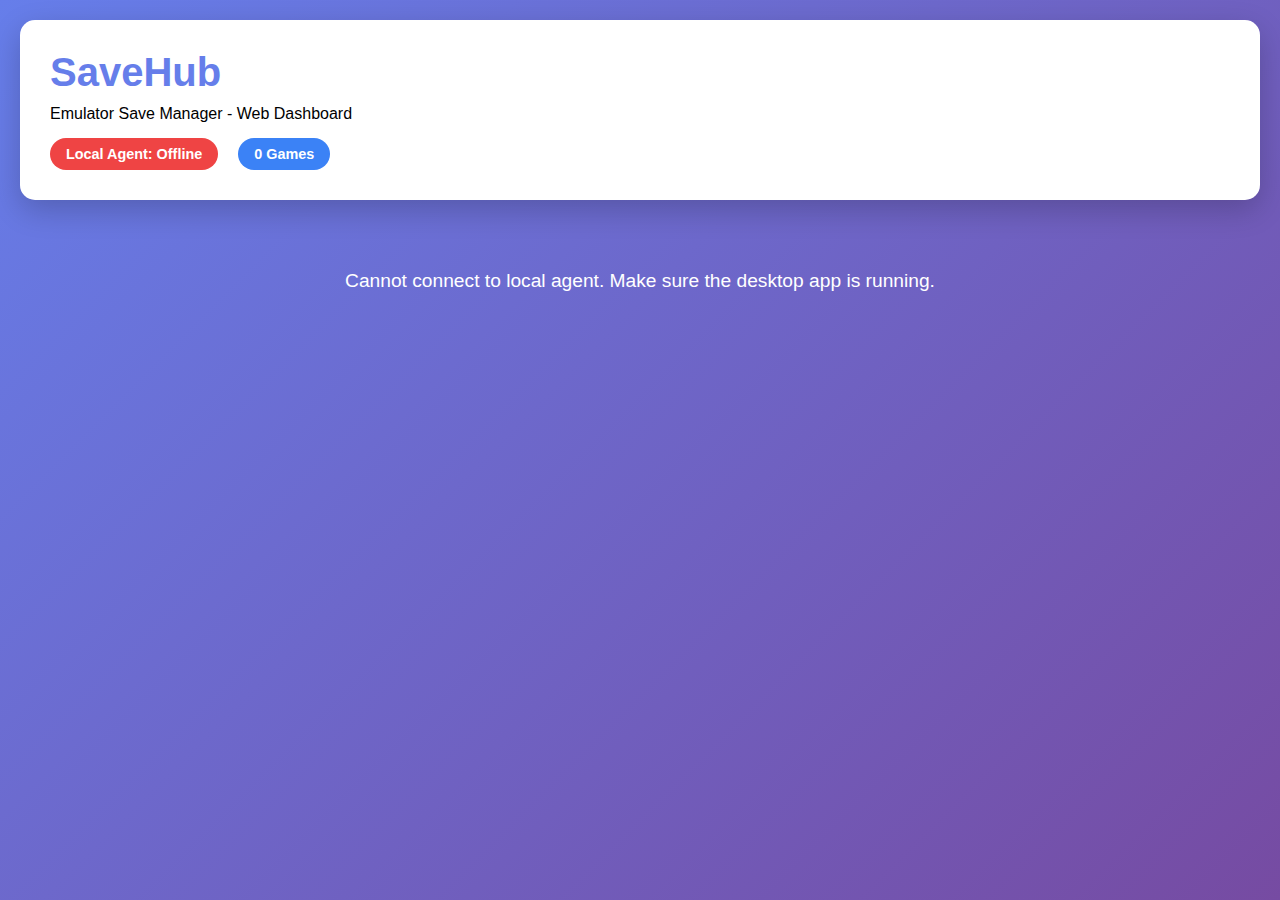
<file: git_commits/flask_web_dashboard.html>
<!DOCTYPE html>
<html lang="en">
<head>
    <meta charset="UTF-8">
    <meta name="viewport" content="width=device-width, initial-scale=1.0">
    <title>SaveHub - Emulator Save Manager</title>
    <style>
        * {
            margin: 0;
            padding: 0;
            box-sizing: border-box;
        }

        body {
            font-family: 'Segoe UI', Tahoma, Geneva, Verdana, sans-serif;
            background: linear-gradient(135deg, #667eea 0%, #764ba2 100%);
            min-height: 100vh;
            padding: 20px;
        }

        .container {
            max-width: 1400px;
            margin: 0 auto;
        }

        header {
            background: white;
            padding: 30px;
            border-radius: 15px;
            box-shadow: 0 10px 30px rgba(0,0,0,0.2);
            margin-bottom: 30px;
        }

        h1 {
            color: #667eea;
            font-size: 2.5em;
            margin-bottom: 10px;
        }

        .status-bar {
            display: flex;
            gap: 20px;
            margin-top: 15px;
        }

        .status-badge {
            padding: 8px 16px;
            border-radius: 20px;
            font-size: 0.9em;
            font-weight: 600;
        }

        .status-online {
            background: #10b981;
            color: white;
        }

        .status-offline {
            background: #ef4444;
            color: white;
        }

        .game-grid {
            display: grid;
            grid-template-columns: repeat(auto-fill, minmax(280px, 1fr));
            gap: 25px;
            margin-top: 20px;
        }

        .game-card {
            background: white;
            border-radius: 15px;
            overflow: hidden;
            box-shadow: 0 5px 15px rgba(0,0,0,0.1);
            transition: transform 0.3s, box-shadow 0.3s;
            cursor: pointer;
        }

        .game-card:hover {
            transform: translateY(-5px);
            box-shadow: 0 10px 30px rgba(0,0,0,0.2);
        }

        .game-icon {
            width: 100%;
            height: 180px;
            object-fit: cover;
            background: linear-gradient(135deg, #667eea 0%, #764ba2 100%);
            display: flex;
            align-items: center;
            justify-content: center;
            color: white;
            font-size: 3em;
        }

        .game-icon img {
            width: 100%;
            height: 100%;
            object-fit: cover;
        }

        .game-info {
            padding: 20px;
        }

        .game-title {
            font-size: 1.1em;
            font-weight: 600;
            color: #1f2937;
            margin-bottom: 8px;
            line-height: 1.4;
        }

        .game-disc-id {
            color: #6b7280;
            font-size: 0.85em;
            margin-bottom: 12px;
        }

        .save-states-list {
            margin-top: 10px;
            padding-top: 10px;
            border-top: 1px solid #e5e7eb;
        }

        .save-state-item {
            padding: 6px 0;
            font-size: 0.85em;
            color: #4b5563;
            display: flex;
            align-items: center;
            gap: 6px;
        }

        .launch-button {
            width: 100%;
            padding: 12px;
            background: linear-gradient(135deg, #667eea 0%, #764ba2 100%);
            color: white;
            border: none;
            border-radius: 8px;
            font-size: 1em;
            font-weight: 600;
            cursor: pointer;
            transition: opacity 0.3s;
        }

        .launch-button:hover {
            opacity: 0.9;
        }

        .launch-button:disabled {
            opacity: 0.5;
            cursor: not-allowed;
        }

        .no-games {
            text-align: center;
            padding: 60px 20px;
            background: white;
            border-radius: 15px;
            color: #6b7280;
        }

        .no-games h2 {
            color: #1f2937;
            margin-bottom: 10px;
        }

        .loading {
            text-align: center;
            padding: 40px;
            color: white;
            font-size: 1.2em;
        }

        .modal {
            display: none;
            position: fixed;
            top: 0;
            left: 0;
            right: 0;
            bottom: 0;
            background: rgba(0,0,0,0.7);
            align-items: center;
            justify-content: center;
            z-index: 1000;
        }

        .modal.active {
            display: flex;
        }

        .modal-content {
            background: white;
            padding: 30px;
            border-radius: 15px;
            max-width: 500px;
            width: 90%;
        }

        .modal-title {
            font-size: 1.5em;
            margin-bottom: 20px;
            color: #1f2937;
        }

        .save-option {
            padding: 15px;
            margin: 10px 0;
            border: 2px solid #e5e7eb;
            border-radius: 8px;
            cursor: pointer;
            transition: all 0.3s;
        }

        .save-option:hover {
            border-color: #667eea;
            background: #f9fafb;
        }

        .save-option.selected {
            border-color: #667eea;
            background: #eef2ff;
        }

        .modal-buttons {
            display: flex;
            gap: 10px;
            margin-top: 20px;
        }

        .btn {
            padding: 12px 24px;
            border: none;
            border-radius: 8px;
            font-weight: 600;
            cursor: pointer;
            flex: 1;
        }

        .btn-primary {
            background: #667eea;
            color: white;
        }

        .btn-secondary {
            background: #e5e7eb;
            color: #4b5563;
        }
    </style>
</head>
<body>
    <div class="container">
        <header>
            <h1>SaveHub</h1>
            <p>Emulator Save Manager - Web Dashboard</p>
            <div class="status-bar">
                <span id="localAgentStatus" class="status-badge status-offline">Local Agent: Offline</span>
                <span id="gamesCount" class="status-badge" style="background: #3b82f6; color: white;">0 Games</span>
            </div>
        </header>

        <div id="loadingMessage" class="loading">
            Connecting to local agent...
        </div>

        <div id="gameLibrary" class="game-grid" style="display: none;"></div>

        <div id="noGames" class="no-games" style="display: none;">
            <h2>No Games Found</h2>
            <p>Make sure your local agent is running and PSP saves are in the correct directory</p>
            <p style="margin-top: 10px;"><strong>~/Documents/PPSSPP/PSP/SAVEDATA</strong></p>
        </div>
    </div>

    <!-- Launch Modal -->
    <div id="launchModal" class="modal">
        <div class="modal-content">
            <h2 class="modal-title" id="modalGameTitle">Select Save</h2>
            <div id="saveOptions"></div>
            <div class="modal-buttons">
                <button class="btn btn-secondary" onclick="closeLaunchModal()">Cancel</button>
                <button class="btn btn-primary" onclick="confirmLaunch()">Launch</button>
            </div>
        </div>
    </div>

    <script>
        const API_BASE = 'http://127.0.0.1:8765/api';
        let currentGame = null;
        let selectedSave = null;

        // Check agent status
        async function checkAgentStatus() {
            try {
                const response = await fetch(`${API_BASE}/status`);
                const data = await response.json();
                
                const statusEl = document.getElementById('localAgentStatus');
                if (data.status === 'online') {
                    statusEl.textContent = 'Local Agent: Online';
                    statusEl.className = 'status-badge status-online';
                    loadGames();
                } else {
                    statusEl.textContent = 'Local Agent: Offline';
                    statusEl.className = 'status-badge status-offline';
                }
            } catch (error) {
                document.getElementById('localAgentStatus').className = 'status-badge status-offline';
                document.getElementById('loadingMessage').textContent = 
                    'Cannot connect to local agent. Make sure the desktop app is running.';
            }
        }

        // Load games from local agent
        async function loadGames() {
            try {
                const response = await fetch(`${API_BASE}/games`);
                const data = await response.json();
                
                document.getElementById('loadingMessage').style.display = 'none';
                document.getElementById('gamesCount').textContent = `${data.total} Games`;
                
                if (data.games.length === 0) {
                    document.getElementById('noGames').style.display = 'block';
                    return;
                }
                
                displayGames(data.games);
            } catch (error) {
                console.error('Error loading games:', error);
                document.getElementById('loadingMessage').textContent = 'Error loading games';
            }
        }

        // Display games in grid
        function displayGames(games) {
            const grid = document.getElementById('gameLibrary');
            grid.style.display = 'grid';
            grid.innerHTML = '';
            
            games.forEach(game => {
                const card = document.createElement('div');
                card.className = 'game-card';
                card.onclick = () => openLaunchModal(game);
                
                const iconHtml = game.icon_path 
                    ? `<img src="${API_BASE}/icon/${game.disc_id}" alt="${game.title}">`
                    : '<div class="game-icon">🎮</div>';
                
                const saveStatesHtml = game.save_states && game.save_states.length > 0
                    ? `<div class="save-states-list">
                        ${game.save_states.slice(0, 3).map(state => 
                            `<div class="save-state-item">⚡ ${state.filename}</div>`
                        ).join('')}
                       </div>`
                    : '';
                
                const isoStatus = game.has_iso 
                    ? '<span style="color: #10b981;">✓ ISO Mapped</span>'
                    : '<span style="color: #ef4444;">✗ No ISO</span>';
                
                card.innerHTML = `
                    <div class="game-icon">${iconHtml}</div>
                    <div class="game-info">
                        <div class="game-title">${game.title}</div>
                        <div class="game-disc-id">${game.disc_id} • ${isoStatus}</div>
                        ${saveStatesHtml}
                        <button class="launch-button" ${!game.has_iso ? 'disabled' : ''}>
                            ${game.has_iso ? '🎮 Launch' : '⚠️ No ISO'}
                        </button>
                    </div>
                `;
                
                grid.appendChild(card);
            });
        }

        // Open launch modal with save options
        function openLaunchModal(game) {
            if (!game.has_iso) return;
            
            currentGame = game;
            document.getElementById('modalGameTitle').textContent = game.title;
            
            const optionsDiv = document.getElementById('saveOptions');
            optionsDiv.innerHTML = '';
            
            // Add main save option
            const mainSave = document.createElement('div');
            mainSave.className = 'save-option selected';
            mainSave.onclick = () => selectSave(null, mainSave);
            mainSave.innerHTML = `
                <strong>💾 Main Save File</strong>
                <div style="font-size: 0.9em; color: #6b7280; margin-top: 5px;">
                    Resume from in-game save point
                </div>
            `;
            optionsDiv.appendChild(mainSave);
            selectedSave = null;
            
            // Add save state options
            if (game.save_states && game.save_states.length > 0) {
                game.save_states.forEach(state => {
                    const stateOption = document.createElement('div');
                    stateOption.className = 'save-option';
                    stateOption.onclick = () => selectSave(state, stateOption);
                    
                    const date = new Date(state.modified * 1000);
                    stateOption.innerHTML = `
                        <strong>⚡ ${state.filename}</strong>
                        <div style="font-size: 0.9em; color: #6b7280; margin-top: 5px;">
                            ${date.toLocaleString()}
                        </div>
                    `;
                    optionsDiv.appendChild(stateOption);
                });
            }
            
            document.getElementById('launchModal').classList.add('active');
        }

        function selectSave(saveState, element) {
            document.querySelectorAll('.save-option').forEach(el => {
                el.classList.remove('selected');
            });
            element.classList.add('selected');
            selectedSave = saveState;
        }

        function closeLaunchModal() {
            document.getElementById('launchModal').classList.remove('active');
            currentGame = null;
            selectedSave = null;
        }

        async function confirmLaunch() {
            if (!currentGame) return;
            
            try {
                const response = await fetch(`${API_BASE}/launch`, {
                    method: 'POST',
                    headers: { 'Content-Type': 'application/json' },
                    body: JSON.stringify({
                        disc_id: currentGame.disc_id,
                        save_state: selectedSave ? selectedSave.path : null
                    })
                });
                
                const result = await response.json();
                
                if (result.success) {
                    alert(`Launching ${currentGame.title}!`);
                    closeLaunchModal();
                } else {
                    alert(`Error: ${result.error}`);
                }
            } catch (error) {
                alert(`Launch failed: ${error.message}`);
            }
        }

        // Auto-refresh every 5 seconds
        setInterval(() => {
            if (document.getElementById('localAgentStatus').textContent.includes('Online')) {
                loadGames();
            }
        }, 5000);

        // Initial load
        checkAgentStatus();
    </script>
</body>
</html>
</file>
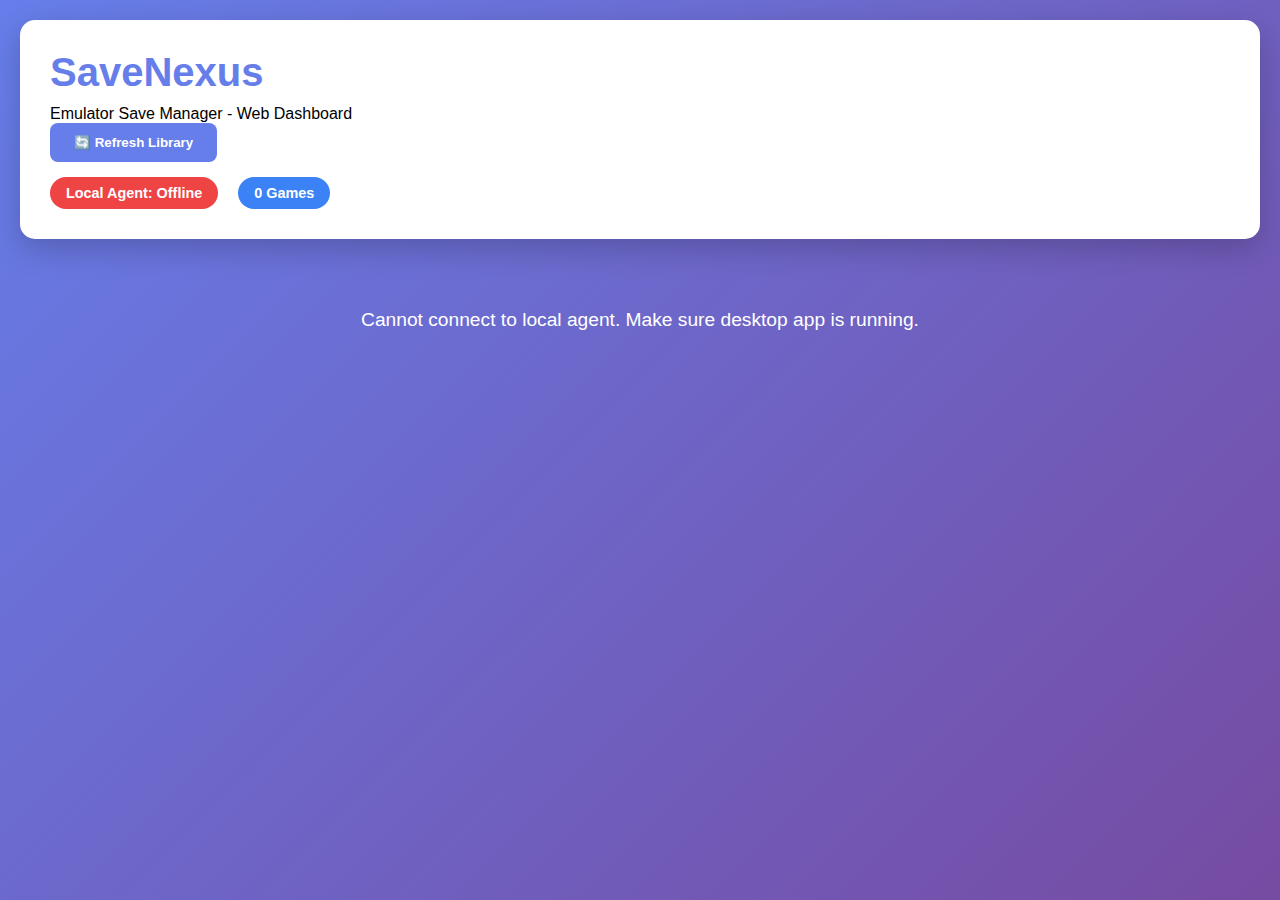
<file: gui/templates/dashboardbk.html>
<!DOCTYPE html>
<html lang="en">
<head>
    <meta charset="UTF-8">
    <meta name="viewport" content="width=device-width, initial-scale=1.0">
    <title>SaveNexus - Emulator Save Manager</title>
    <style>
        * {
            margin: 0;
            padding: 0;
            box-sizing: border-box;
        }

        body {
            font-family: 'Segoe UI', Tahoma, Geneva, Verdana, sans-serif;
            background: linear-gradient(135deg, #667eea 0%, #764ba2 100%);
            min-height: 100vh;
            padding: 20px;
        }

        .container {
            max-width: 1400px;
            margin: 0 auto;
        }

        header {
            background: white;
            padding: 30px;
            border-radius: 15px;
            box-shadow: 0 10px 30px rgba(0,0,0,0.2);
            margin-bottom: 30px;
        }

        h1 {
            color: #667eea;
            font-size: 2.5em;
            margin-bottom: 10px;
        }

        .status-bar {
            display: flex;
            gap: 20px;
            margin-top: 15px;
        }

        .status-badge {
            padding: 8px 16px;
            border-radius: 20px;
            font-size: 0.9em;
            font-weight: 600;
        }

        .status-online {
            background: #10b981;
            color: white;
        }

        .status-offline {
            background: #ef4444;
            color: white;
        }

        .game-grid {
            display: grid;
            grid-template-columns: repeat(auto-fill, minmax(280px, 1fr));
            gap: 25px;
            margin-top: 20px;
        }

        .game-card {
            background: white;
            border-radius: 15px;
            overflow: hidden;
            box-shadow: 0 5px 15px rgba(0,0,0,0.1);
            transition: transform 0.3s, box-shadow 0.3s;
            cursor: pointer;
        }

        .game-card:hover {
            transform: translateY(-5px);
            box-shadow: 0 10px 30px rgba(0,0,0,0.2);
        }

        .game-icon {
            width: 100%;
            height: 180px;
            object-fit: cover;
            background: linear-gradient(135deg, #667eea 0%, #764ba2 100%);
            display: flex;
            align-items: center;
            justify-content: center;
            color: white;
            font-size: 3em;
        }

        .game-icon img {
            width: 100%;
            height: 100%;
            object-fit: cover;
        }

        .game-info {
            padding: 20px;
        }

        .game-title {
            font-size: 1.1em;
            font-weight: 600;
            color: #1f2937;
            margin-bottom: 8px;
            line-height: 1.4;
        }

        .game-disc-id {
            color: #6b7280;
            font-size: 0.85em;
            margin-bottom: 12px;
        }

        .save-states-list {
            margin-top: 10px;
            padding-top: 10px;
            border-top: 1px solid #e5e7eb;
        }

        .save-state-item {
            padding: 6px 0;
            font-size: 0.85em;
            color: #4b5563;
            display: flex;
            align-items: center;
            gap: 6px;
        }

        .launch-button {
            width: 100%;
            padding: 12px;
            background: linear-gradient(135deg, #667eea 0%, #764ba2 100%);
            color: white;
            border: none;
            border-radius: 8px;
            font-size: 1em;
            font-weight: 600;
            cursor: pointer;
            transition: opacity 0.3s;
        }

        .launch-button:hover {
            opacity: 0.9;
        }

        .launch-button:disabled {
            opacity: 0.5;
            cursor: not-allowed;
        }

        .no-games {
            text-align: center;
            padding: 60px 20px;
            background: white;
            border-radius: 15px;
            color: #6b7280;
        }

        .no-games h2 {
            color: #1f2937;
            margin-bottom: 10px;
        }

        .loading {
            text-align: center;
            padding: 40px;
            color: white;
            font-size: 1.2em;
        }

        /* Launch Modal */
        .modal {
            display: none;
            position: fixed;
            top: 0;
            left: 0;
            right: 0;
            bottom: 0;
            background: rgba(0,0,0,0.7);
            align-items: center;
            justify-content: center;
            z-index: 1000;
        }

        .modal.active {
            display: flex;
        }

        .modal-content {
            background: white;
            padding: 30px;
            border-radius: 15px;
            max-width: 500px;
            width: 90%;
            max-height: 80vh;
            overflow-y: auto;
        }

        .modal-title {
            font-size: 1.5em;
            margin-bottom: 20px;
            color: #1f2937;
        }

        .save-option {
            padding: 15px;
            margin: 10px 0;
            border: 2px solid #e5e7eb;
            border-radius: 8px;
            cursor: pointer;
            transition: all 0.3s;
        }

        .save-option:hover {
            border-color: #667eea;
            background: #f9fafb;
        }

        .save-option.selected {
            border-color: #667eea;
            background: #eef2ff;
        }

        .modal-buttons {
            display: flex;
            gap: 10px;
            margin-top: 20px;
        }

        .btn {
            padding: 12px 24px;
            border: none;
            border-radius: 8px;
            font-weight: 600;
            cursor: pointer;
            flex: 1;
        }

        .btn-primary {
            background: #667eea;
            color: white;
        }

        .btn-secondary {
            background: #e5e7eb;
            color: #4b5563;
        }

        .btn:hover {
            opacity: 0.9;
        }
    </style>
</head>
<body>
    <div class="container">
        <!-- Header -->
        <header>
            <h1>SaveNexus</h1>
            <p>Emulator Save Manager - Web Dashboard</p>
			<button onclick="forceRefresh()" class="btn btn-primary">
			🔄 Refresh Library
			</button>
            <div class="status-bar">
                <span id="localAgentStatus" class="status-badge status-offline">Local Agent: Offline</span>
                <span id="gamesCount" class="status-badge" style="background: #3b82f6; color: white;">0 Games</span>
            </div>
        </header>

        <div id="loadingMessage" class="loading">
            Connecting to local agent...
        </div>

        <div id="gameLibrary" class="game-grid" style="display: none;"></div>

        <div id="noGames" class="no-games" style="display: none;">
            <h2>No Games Found</h2>
            <p>Make sure your local agent is running and PSP saves are detected</p>
        </div>
    </div>

    <!-- Launch Modal -->
    <div id="launchModal" class="modal">
        <div class="modal-content">
            <h2 class="modal-title" id="modalGameTitle">Select Save</h2>
            <div id="saveOptions"></div>
            <div class="modal-buttons">
                <button class="btn btn-secondary" onclick="closeLaunchModal()">Cancel</button>
                <button class="btn btn-primary" onclick="confirmLaunch()">Launch</button>
            </div>
        </div>
    </div>

    <script>
        const API_BASE = 'http://127.0.0.1:8765/api';
        let currentGame = null;
        let selectedSave = null;
		
		// Refresh Library
		async function forceRefresh() {
			document.getElementById('loadingMessage').style.display = 'block';
			await fetch(`${API_BASE}/refresh`, { method: 'POST' });
			loadGames();
		}

        // Check agent status
        async function checkAgentStatus() {
            try {
                const response = await fetch(`${API_BASE}/status`);
                const data = await response.json();
                
                console.log('[STATUS]', data);
                
                const statusEl = document.getElementById('localAgentStatus');
                if (data.status === 'online') {
                    statusEl.textContent = 'Local Agent: Online';
                    statusEl.className = 'status-badge status-online';
                    loadGames();
                } else {
                    statusEl.textContent = 'Local Agent: Offline';
                    statusEl.className = 'status-badge status-offline';
                }
            } catch (error) {
                console.error('[ERROR] Status check failed:', error);
                document.getElementById('localAgentStatus').className = 'status-badge status-offline';
                document.getElementById('loadingMessage').textContent = 
                    'Cannot connect to local agent. Make sure desktop app is running.';
            }
        }

        // Load games from local agent
        async function loadGames() {
            try {
                const response = await fetch(`${API_BASE}/games`);
                const data = await response.json();
                
                console.log('[GAMES]', data);
                
                document.getElementById('loadingMessage').style.display = 'none';
                document.getElementById('gamesCount').textContent = `${data.total} Games`;
                
                if (data.games.length === 0) {
                    document.getElementById('noGames').style.display = 'block';
                    return;
                }
                
                displayGames(data.games);
            } catch (error) {
                console.error('[ERROR] Loading games failed:', error);
                document.getElementById('loadingMessage').textContent = 'Error loading games';
            }
        }

        // Display games in grid
        function displayGames(games) {
            const grid = document.getElementById('gameLibrary');
            grid.style.display = 'grid';
            grid.innerHTML = '';
            
            games.forEach(game => {
                const card = document.createElement('div');
                card.className = 'game-card';
                
                // FIXED: Handle both disc_id (PSP) and id (SNES)
                const gameId = game.disc_id || game.id;
                
                card.onclick = () => openLaunchModal(game);
                
                const iconHtml = game.icon_path 
                    ? `<img src="${API_BASE}/icon/${gameId}" alt="${game.title}">`
                    : '<div class="game-icon">🎮</div>';
                
                const saveStatesHtml = game.save_states && game.save_states.length > 0
                    ? `<div class="save-states-list">
                        ${game.save_states.slice(0, 3).map(state => 
                            `<div class="save-state-item">⚡ ${state.filename}</div>`
                        ).join('')}
                       </div>`
                    : '';
                
                const isoStatus = game.has_iso 
                    ? '<span style="color: #10b981;">✓ ISO Mapped</span>'
                    : game.has_rom
                    ? '<span style="color: #10b981;">✓ ROM Mapped</span>'
                    : '<span style="color: #ef4444;">✗ No ISO/ROM</span>';
                
                card.innerHTML = `
                    <div class="game-icon">${iconHtml}</div>
                    <div class="game-info">
                        <div class="game-title">${game.title}</div>
                        <div class="game-disc-id">${gameId} • ${isoStatus}</div>
                        ${saveStatesHtml}
                        <button class="launch-button" ${!game.has_iso && !game.has_rom ? 'disabled' : ''}>
                            ${game.has_iso || game.has_rom ? '🎮 Launch' : '⚠️ No ISO/ROM'}
                        </button>
                    </div>
                `;
                
                grid.appendChild(card);
            });
        }

        // Open launch modal with save options
        function openLaunchModal(game) {
            console.log('[MODAL] Opening for game:', game);
            
            if (!game.has_iso && !game.has_rom) {
                alert('No ISO/ROM mapped for this game');
                return;
            }
            
            currentGame = game;
            document.getElementById('modalGameTitle').textContent = game.title;
            
            const optionsDiv = document.getElementById('saveOptions');
            optionsDiv.innerHTML = '';
            
            // Add main save option
            const mainSave = document.createElement('div');
            mainSave.className = 'save-option selected';
            mainSave.onclick = () => selectSave(null, mainSave);
            mainSave.innerHTML = `
                <strong>💾 Main Save File</strong>
                <div style="font-size: 0.9em; color: #6b7280; margin-top: 5px;">
                    Resume from in-game save point
                </div>
            `;
            optionsDiv.appendChild(mainSave);
            selectedSave = null;
            
            // Add save state options
            if (game.save_states && game.save_states.length > 0) {
                game.save_states.forEach(state => {
                    const stateOption = document.createElement('div');
                    stateOption.className = 'save-option';
                    stateOption.onclick = () => selectSave(state, stateOption);
                    
                    const date = new Date(state.modified * 1000);
                    stateOption.innerHTML = `
                        <strong>⚡ ${state.filename}</strong>
                        <div style="font-size: 0.9em; color: #6b7280; margin-top: 5px;">
                            ${date.toLocaleString()}
                        </div>
                    `;
                    optionsDiv.appendChild(stateOption);
                });
            }
            
            document.getElementById('launchModal').classList.add('active');
        }

        function selectSave(saveState, element) {
            document.querySelectorAll('.save-option').forEach(el => {
                el.classList.remove('selected');
            });
            element.classList.add('selected');
            selectedSave = saveState;
            console.log('[SELECT] Save state:', saveState);
        }

        function closeLaunchModal() {
            document.getElementById('launchModal').classList.remove('active');
            currentGame = null;
            selectedSave = null;
        }

        async function confirmLaunch() {
            if (!currentGame) {
                console.error('[ERROR] No game selected');
                return;
            }
            
            // FIXED: Use flexible ID field
            const gameId = currentGame.disc_id || currentGame.id;
            
            console.log('[LAUNCH] Starting launch for:', gameId);
            console.log('[LAUNCH] Selected save state:', selectedSave);
            
            try {
                const response = await fetch(`${API_BASE}/launch`, {
                    method: 'POST',
                    headers: { 'Content-Type': 'application/json' },
                    body: JSON.stringify({
                        disc_id: gameId,  // Server expects this field name
                        save_state: selectedSave ? selectedSave.path : null
                    })
                });
                
                const result = await response.json();
                console.log('[LAUNCH] Server response:', result);
                
                if (result.success) {
                    alert(`Launching ${currentGame.title}!`);
                    closeLaunchModal();
                } else {
                    alert(`Error: ${result.error}`);
                    console.error('[LAUNCH ERROR]', result.error);
                }
            } catch (error) {
                console.error('[LAUNCH ERROR]', error);
                alert(`Launch failed: ${error.message}`);
            }
        }

        // Auto-refresh every 30 seconds
        setInterval(() => {
            if (document.getElementById('localAgentStatus').textContent.includes('Online')) {
                loadGames();
            }
        }, 30000);

        // Initial load
        console.log('[INIT] Starting SaveNexus Dashboard');
        checkAgentStatus();
    </script>
</body>
</html>
</file>
